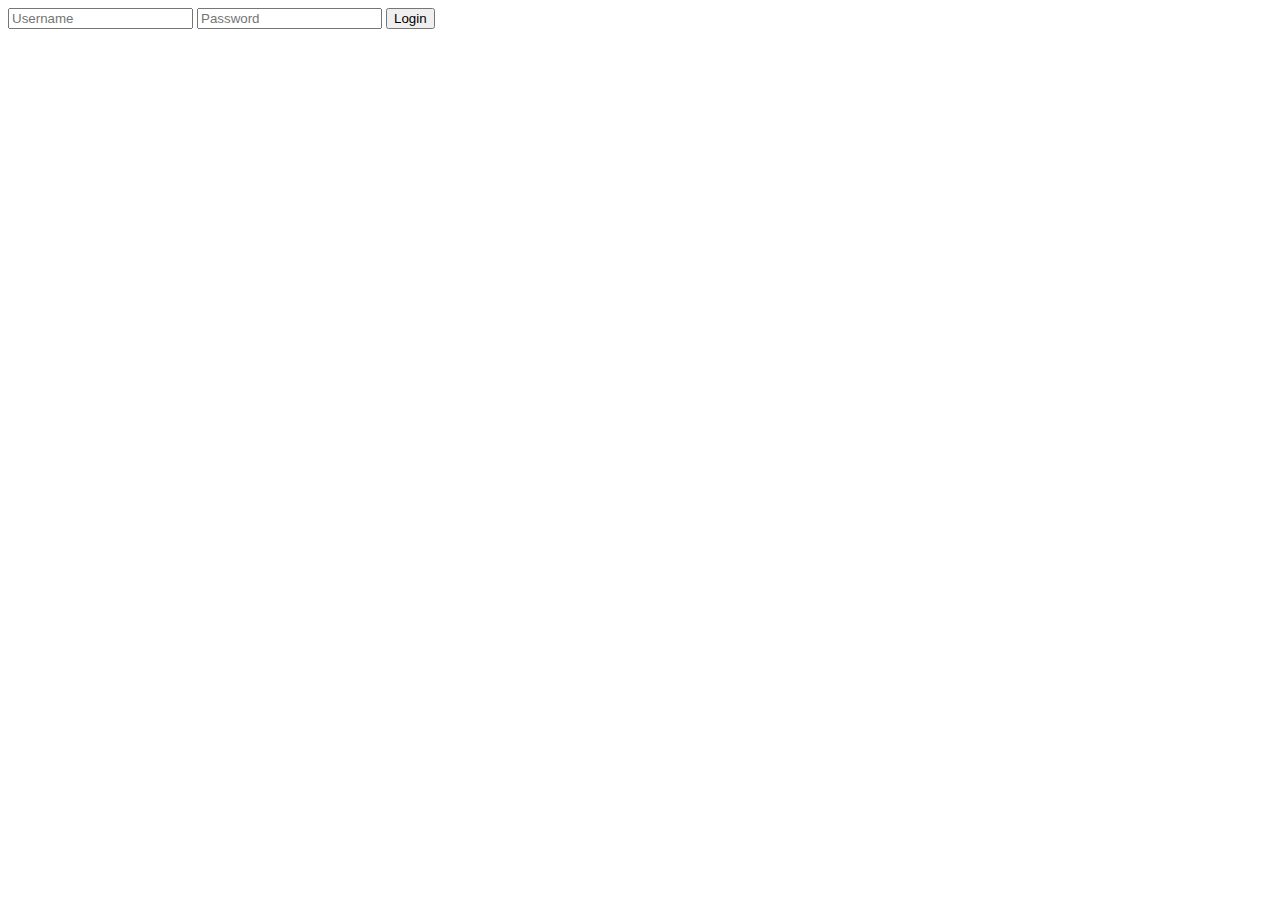
<file: index.html>
<html>
    <head>
        <title>WebChat</title>
        <script type="text/javascript" src="js/md5.js" defer></script>
        <script type="text/javascript" src="js/login.js" defer></script>
    </head>
    <body>
        <form action="login.php" method="post">
            <input type="text" id="user" placeholder="Username" />
            <input type="password" id="pwd" placeholder="Password" />
            <input type="button" value="Login" onclick="login()" />
        </form>
        <h4 id="msg_label"></h4>
    </body>
</html>
</file>
